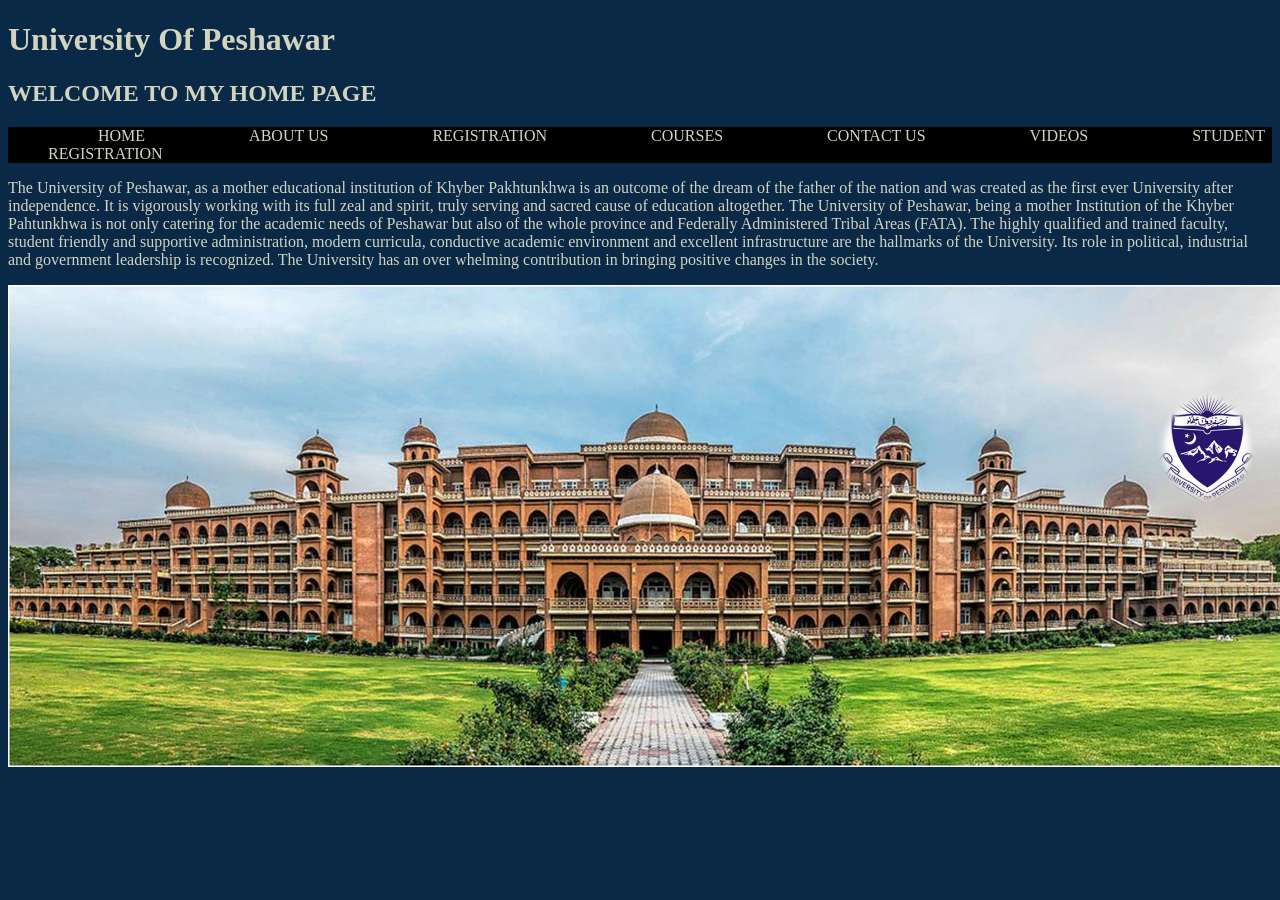
<file: index.html>
<!DOCTYPE html>
<html lang="en">
<head>
    <meta charset="UTF-8">
    <meta name="viewport" content="width=device-width, initial-scale=1.0">
    <title> Home page</title>
    <link rel="stylesheet" href="style.css">
    <style>
        nav li { display: inline; margin: 50px; }
    </style>
</head>
<body>
    <header>
        <h1>University Of Peshawar</h1>
        <h2>WELCOME TO MY HOME PAGE</h2>
        <nav>
            <ul>
                <li><a href="index.html">HOME</a></li>
                <li><a href="AboutUs.html">ABOUT US</a></li>
                <li><a href="Registration.html">REGISTRATION</a></li>
                <li><a href="courses.html">COURSES</a></li>
                <li><a href="contact.html">CONTACT US</a></li>
                <li><a href="video.html">VIDEOS</a></li>
                <li><a href="Task1_student_registration.html">STUDENT REGISTRATION</a></li>
            </ul>
        </nav>
    </header>

     <p>The University of Peshawar, as a mother educational institution of Khyber Pakhtunkhwa is an outcome of the dream
        of the father of the nation and was created as the first ever University after independence. It is vigorously
        working with its full zeal and spirit, truly serving and sacred cause of education altogether.

        The University of Peshawar, being a mother Institution of the Khyber Pahtunkhwa is not only catering for the
        academic needs of Peshawar but also of the whole province and Federally Administered Tribal Areas (FATA). The
        highly qualified and trained faculty, student friendly and supportive administration, modern curricula,
        conductive academic environment and excellent infrastructure are the hallmarks of the University. Its role in
        political, industrial and government leadership is recognized. The University has an over whelming contribution
        in bringing positive changes in the society.</p>

    <img src="images/university_of_peshawar_cover.jpg" alt="Peshawar  Of University img" width="1300">

   
</body>
</html>
</file>
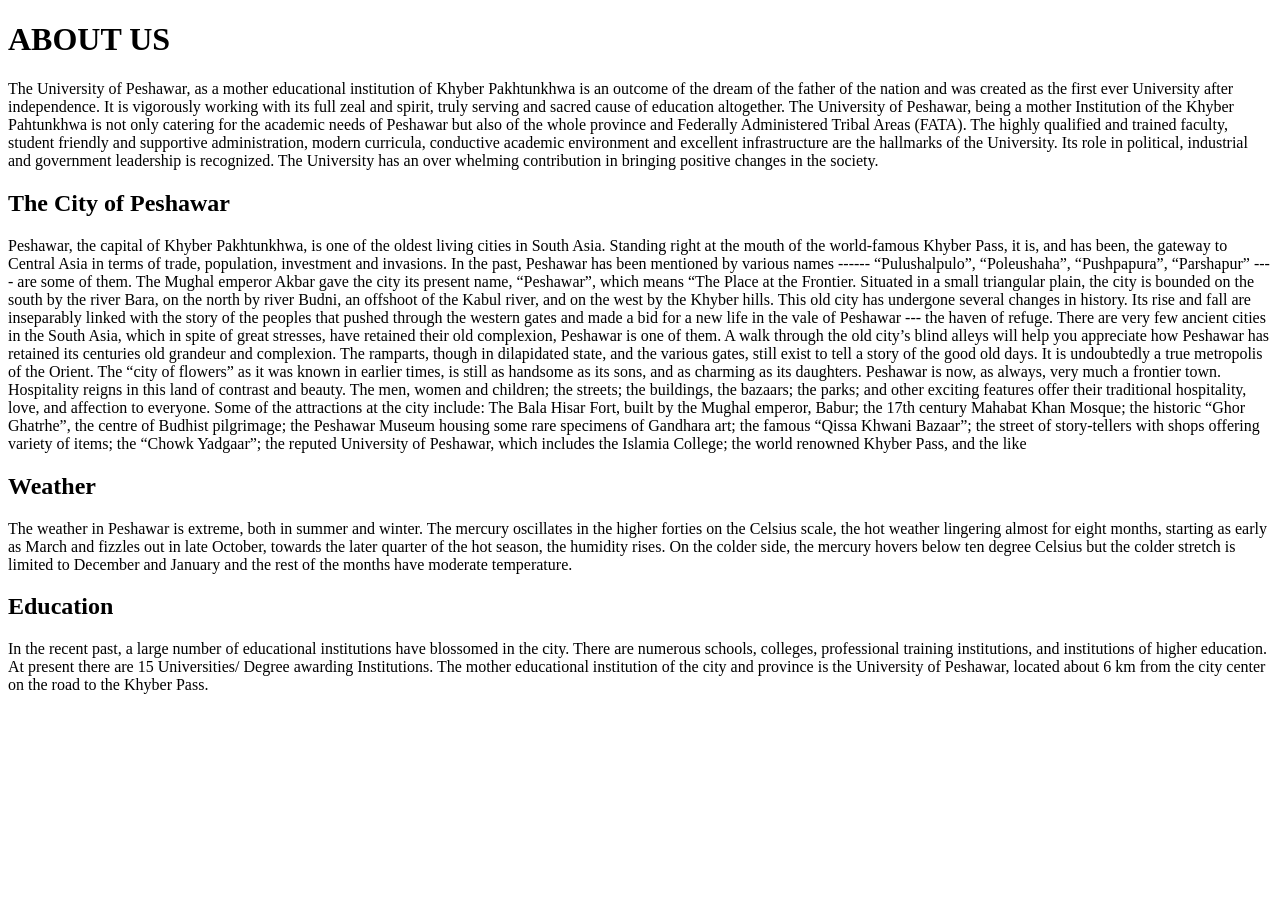
<file: AboutUs.html>
<!DOCTYPE html>
<html lang="en">

<head>
    <meta charset="UTF-8">
    <meta name="viewport" content="width=device-width, initial-scale=1.0">
    <title> MY About</title>
</head>

<body>
    <header>
        <h1>ABOUT US</h1>
    </header>

    <p>The University of Peshawar, as a mother educational institution of Khyber Pakhtunkhwa is an outcome of the dream
        of the father of the nation and was created as the first ever University after independence. It is vigorously
        working with its full zeal and spirit, truly serving and sacred cause of education altogether.

        The University of Peshawar, being a mother Institution of the Khyber Pahtunkhwa is not only catering for the
        academic needs of Peshawar but also of the whole province and Federally Administered Tribal Areas (FATA). The
        highly qualified and trained faculty, student friendly and supportive administration, modern curricula,
        conductive academic environment and excellent infrastructure are the hallmarks of the University. Its role in
        political, industrial and government leadership is recognized. The University has an over whelming contribution
        in bringing positive changes in the society.</p>

    <h2>The City of Peshawar</h2>

    <p>Peshawar, the capital of Khyber Pakhtunkhwa, is one of the oldest living cities in South Asia. Standing right at
        the mouth of the world-famous Khyber Pass, it is, and has been, the gateway to Central Asia in terms of trade,
        population, investment and invasions. In the past, Peshawar has been mentioned by various names ------
        “Pulushalpulo”, “Poleushaha”, “Pushpapura”, “Parshapur” ---- are some of them. The Mughal emperor Akbar gave the
        city its present name, “Peshawar”, which means “The Place at the Frontier.

        Situated in a small triangular plain, the city is bounded on the south by the river Bara, on the north by river
        Budni, an offshoot of the Kabul river, and on the west by the Khyber hills.

        This old city has undergone several changes in history. Its rise and fall are inseparably linked with the story
        of the peoples that pushed through the western gates and made a bid for a new life in the vale of Peshawar ---
        the haven of refuge. There are very few ancient cities in the South Asia, which in spite of great stresses,

        have retained their old complexion, Peshawar is one of them. A walk through the old city’s blind alleys will
        help you appreciate how Peshawar has retained its centuries old grandeur and complexion. The ramparts, though in
        dilapidated state, and the various gates, still exist to tell a story of the good old days. It is undoubtedly a
        true metropolis of the Orient. The “city of flowers” as it was known in earlier times, is still as handsome as
        its sons, and as charming as its daughters.

        Peshawar is now, as always, very much a frontier town. Hospitality reigns in this land of contrast and beauty.
        The men, women and children; the streets; the buildings, the bazaars; the parks; and other exciting features
        offer their traditional hospitality, love, and affection to everyone. Some of the attractions at the city
        include: The Bala Hisar Fort, built by the Mughal emperor, Babur; the 17th century Mahabat Khan Mosque; the
        historic “Ghor Ghatrhe”, the centre of Budhist pilgrimage; the Peshawar Museum housing some rare specimens of
        Gandhara art; the famous “Qissa Khwani Bazaar”; the street of story-tellers with shops offering variety of
        items; the “Chowk Yadgaar”; the reputed University of Peshawar, which includes the Islamia College; the world
        renowned Khyber Pass, and the like</p>

    <h2>Weather</h2>
    <p>The weather in Peshawar is extreme, both in summer and winter. The mercury oscillates in the higher forties on
        the Celsius scale, the hot weather lingering almost for eight months, starting as early as March and fizzles out
        in late October, towards the later quarter of the hot season, the humidity rises. On the colder side, the
        mercury hovers below ten degree Celsius but the colder stretch is limited to December and January and the rest
        of the months have moderate temperature.</p>

    <h2>Education</h2>
    <p>In the recent past, a large number of educational institutions have blossomed in the city. There are numerous
        schools, colleges, professional training institutions, and institutions of higher education. At present there
        are 15 Universities/ Degree awarding Institutions. The mother educational institution of the city and province
        is the University of Peshawar, located about 6 km from the city center on the road to the Khyber Pass.</p>

</body>

</html>
</file>
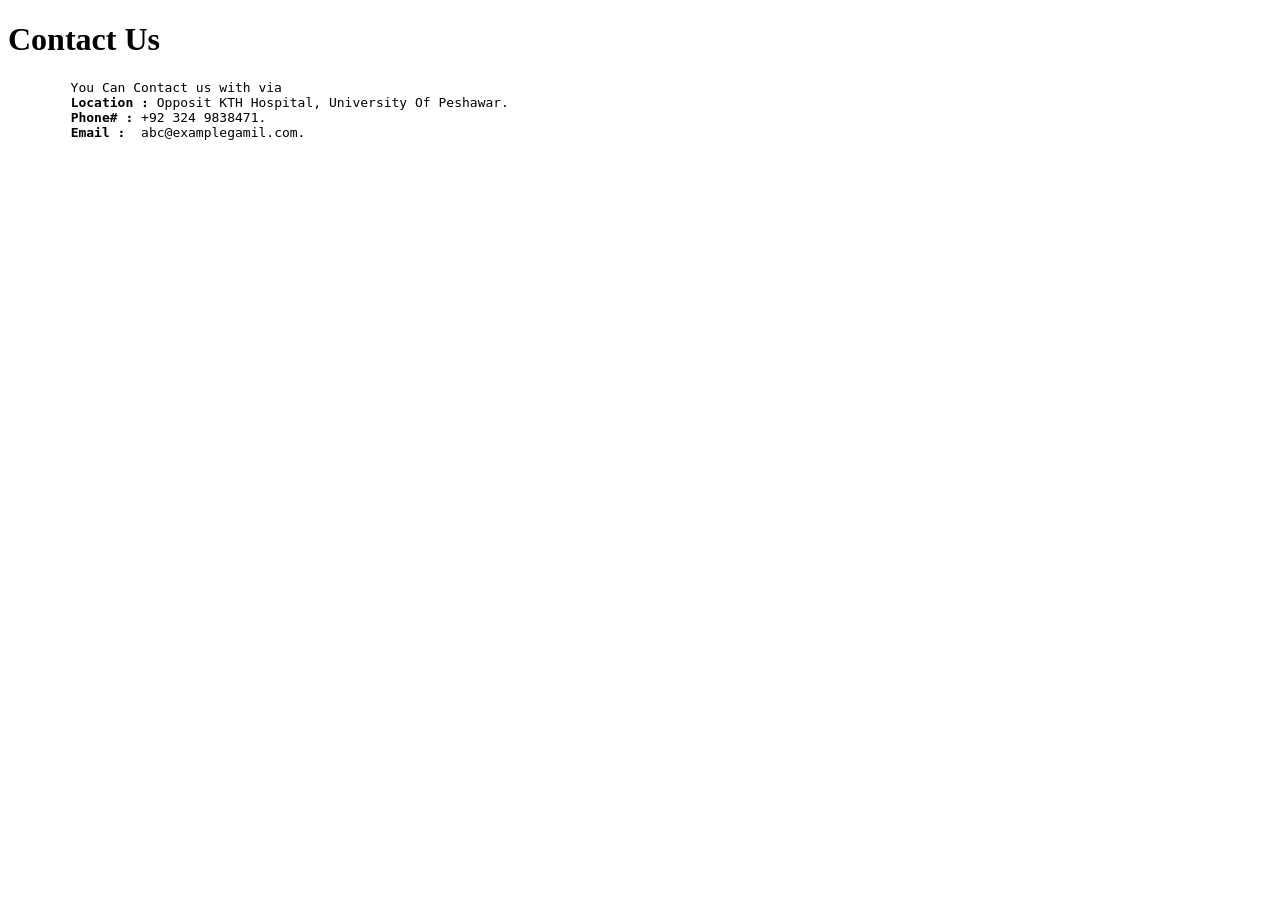
<file: contact.html>
<!DOCTYPE html>
<html lang="en">
<head>
    <meta charset="UTF-8">
    <meta name="viewport" content="width=device-width, initial-scale=1.0">
    <title> Contact Us </title>
</head>
<body>
    <h1> Contact Us</h1>

    <pre>
        You Can Contact us with via
        <b>Location :</b> Opposit KTH Hospital, University Of Peshawar.
        <b>Phone# :</b> +92 324 9838471.
        <b>Email : </b> abc@examplegamil.com.
    </pre>
</body>
</html>
</file>
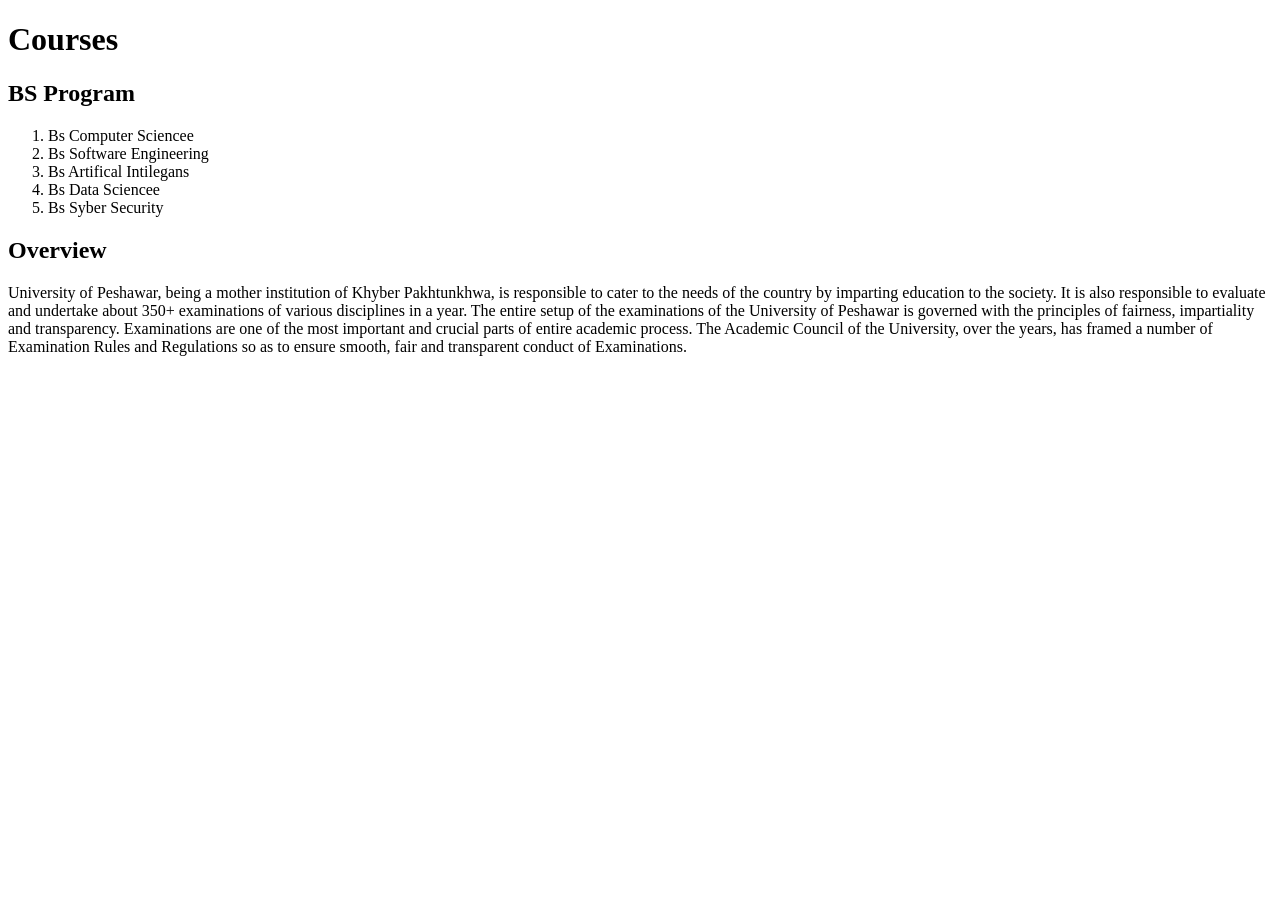
<file: courses.html>
<!DOCTYPE html>
<html lang="en">

<head>
    <meta charset="UTF-8">
    <meta name="viewport" content="width=device-width, initial-scale=1.0">
    <title> My courses</title>
</head>

<body>
    <h1>Courses</h1>

    <h2>BS Program</h2>
    <ol>
        <li>Bs Computer Sciencee</li>
        <li>Bs Software Engineering</li>
        <li>Bs Artifical Intilegans </li>
        <li>Bs Data Sciencee</li>
        <li>Bs Syber Security</li>
    </ol>

    <h2>Overview</h2>
    <p>University of Peshawar, being a mother institution of Khyber Pakhtunkhwa, is responsible to cater to the needs of
        the country by imparting education to the society. It is also responsible to evaluate and undertake about 350+
        examinations of various disciplines in a year.

        The entire setup of the examinations of the University of Peshawar is governed with the principles of fairness,
        impartiality and transparency.

        Examinations are one of the most important and crucial parts of entire academic process. The Academic Council of
        the University, over the years, has framed a number of Examination Rules and Regulations so as to ensure smooth,
        fair and transparent conduct of Examinations.</p>

</body>

</html>
</file>
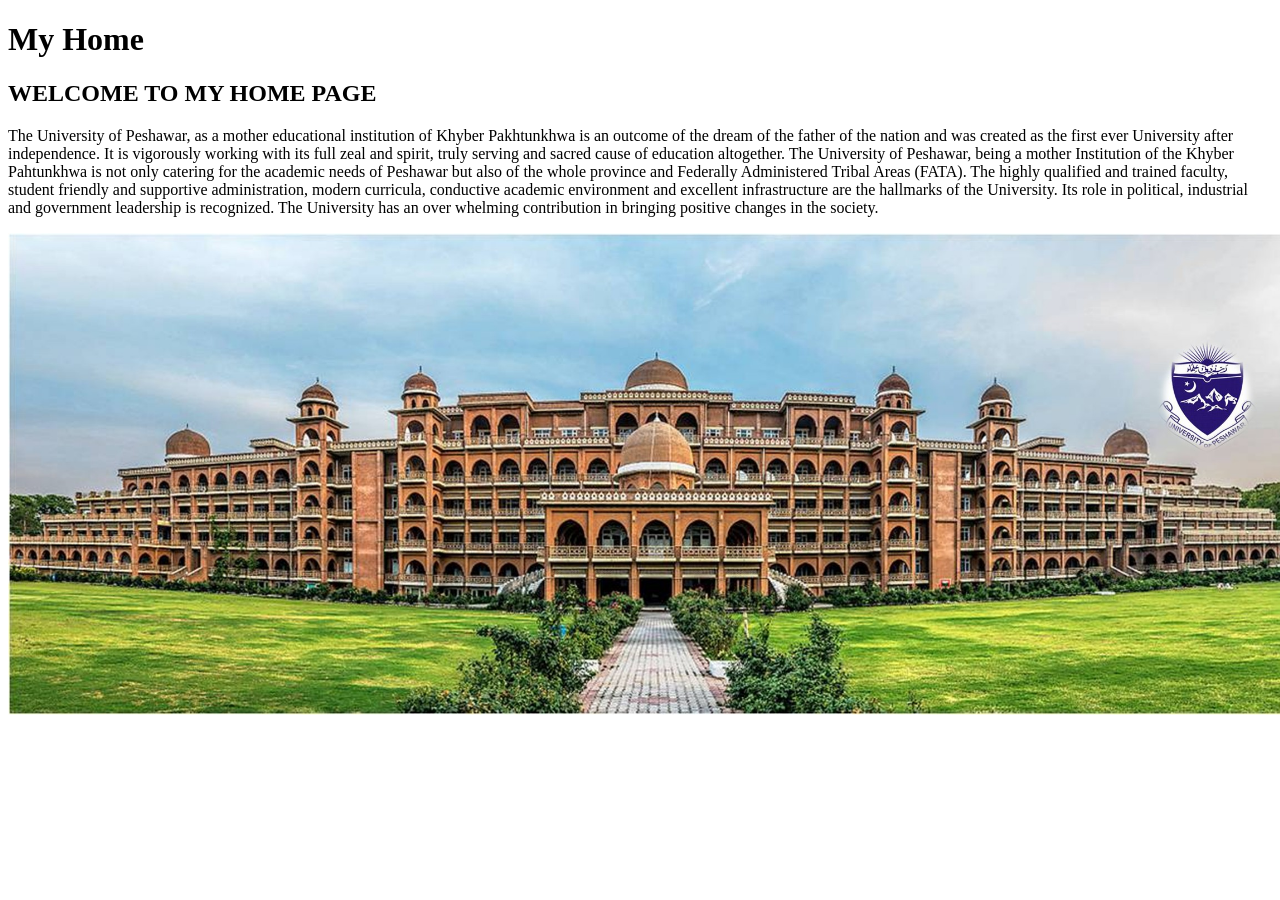
<file: Home.html>
<!DOCTYPE html>
<html lang="en">
<head>
    <meta charset="UTF-8">
    <meta name="viewport" content="width=device-width, initial-scale=1.0">
    <title> Home page</title>
</head>
<body>
    <h1>My Home </h1>

    <h2>WELCOME TO MY HOME PAGE </h2> 

     <p>The University of Peshawar, as a mother educational institution of Khyber Pakhtunkhwa is an outcome of the dream
        of the father of the nation and was created as the first ever University after independence. It is vigorously
        working with its full zeal and spirit, truly serving and sacred cause of education altogether.

        The University of Peshawar, being a mother Institution of the Khyber Pahtunkhwa is not only catering for the
        academic needs of Peshawar but also of the whole province and Federally Administered Tribal Areas (FATA). The
        highly qualified and trained faculty, student friendly and supportive administration, modern curricula,
        conductive academic environment and excellent infrastructure are the hallmarks of the University. Its role in
        political, industrial and government leadership is recognized. The University has an over whelming contribution
        in bringing positive changes in the society.</p>

    <img src="/Images/university_of_peshawar_cover.jpg" alt="Peshawar  Of University img" width="1300">

   
</body>
</html>
</file>
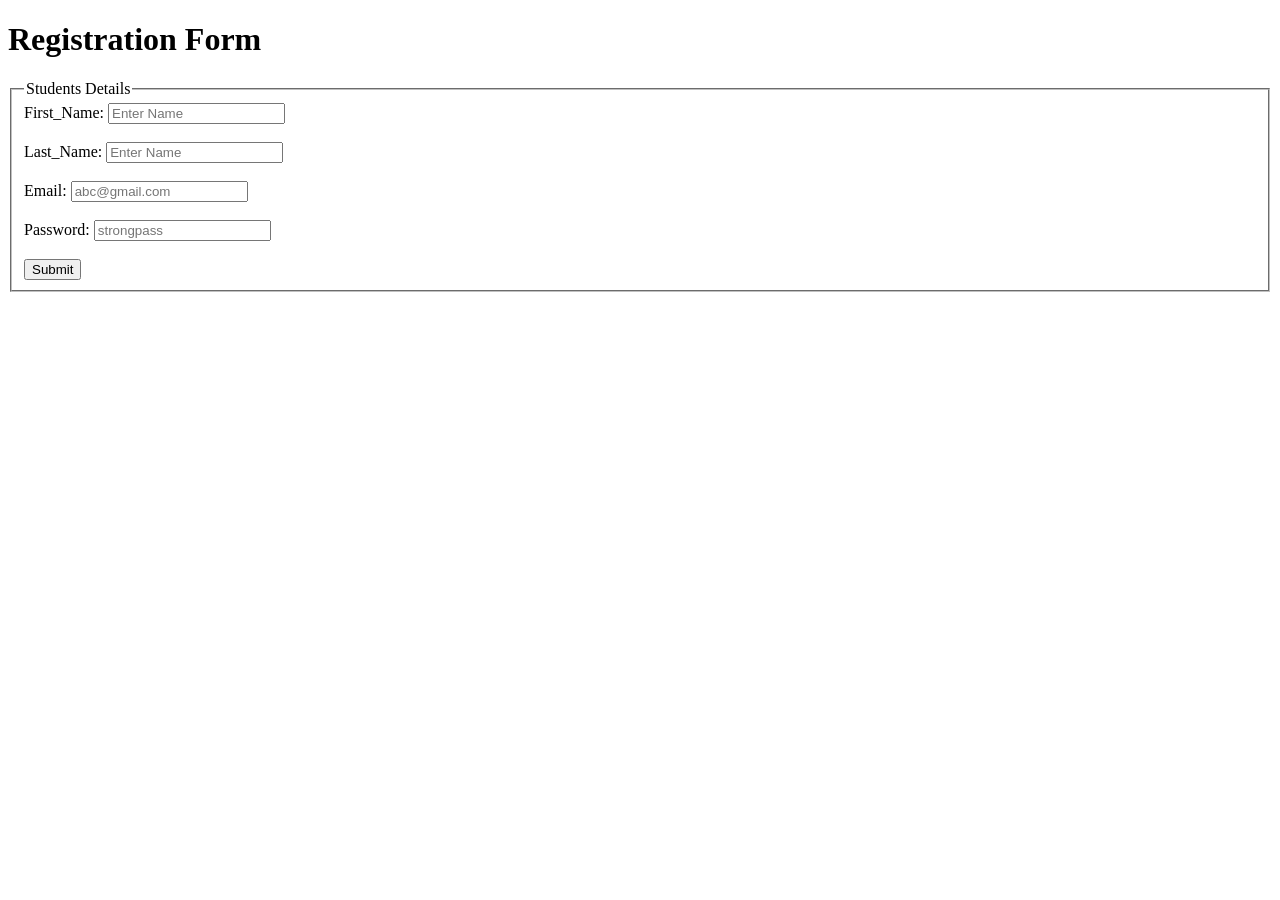
<file: Registration.html>
<!DOCTYPE html>
<html lang="en">
<head>
    <meta charset="UTF-8">
    <meta name="viewport" content="width=device-width, initial-scale=1.0">
    <title> Registration Form</title>
</head>
<body>
    <h1>Registration Form</h1>

    <fieldset>
        <legend> Students Details</legend>
        <label for="fname"> First_Name:</label>
        <input type="text" name="Std_Name" id="fname" placeholder="Enter Name"> <br> <br>
        <label for="lname"> Last_Name:</label>
        <input type="text" name="Std_Name" id="lname" placeholder="Enter Name"> <br><br>
        <label for="eml"> Email:</label>
        <input type="email" name="email" id="eml" placeholder="abc@gmail.com"> <br><br>
        <label for="pass"> Password:</label>
        <input type="password" name="password" id="pass" placeholder="strongpass" required> <br> <br>
        <input type="button" value="Submit">
    </fieldset>
</body>
</html>
</file>
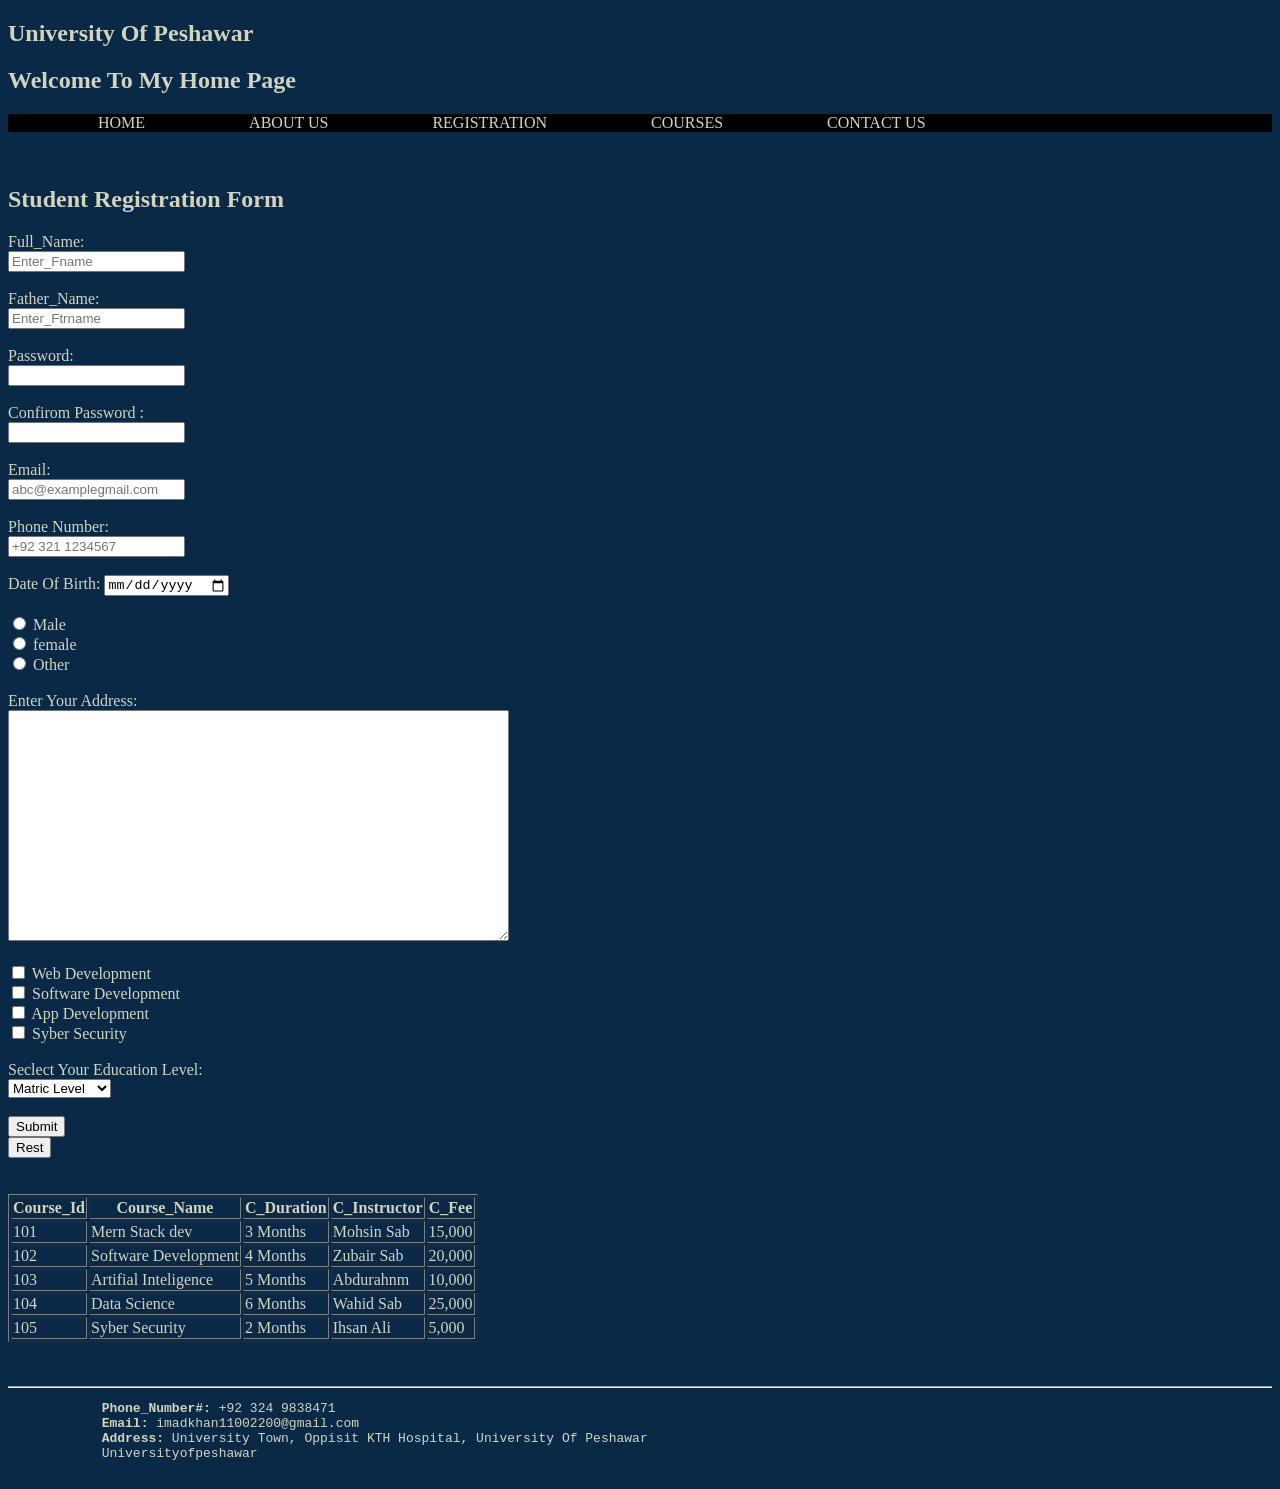
<file: Task1_student_registration.html>
<!DOCTYPE html>
<html lang="en">

<head>
    <meta charset="UTF-8">
    <meta name="viewport" content="width=device-width, initial-scale=1.0">
    <title> Student Registration Web Page</title>
    <link rel="stylesheet" href="style.css">
    <style>
        nav li {
            display: inline;
            margin: 50px;

        }
    </style>
</head>

<body>
    <section>
        <header>
            <h1>University Of Peshawar </h1>
            <h2>Welcome To My Home Page</h2>

            <nav>
                <ul>
                    <li><a href="index.html"> HOME</a></li>
                    <li><a href="AboutUs.html">ABOUT US</a></li>
                    <li><a href="Registration.html"> REGISTRATION</a></li>
                    <li><a href="courses.html">COURSES</a></li>
                    <li><a href="contact.html">CONTACT US</a> </li>
                </ul>
            </nav>
        </header>
    </section>
    <br>

    <section>
        <form action="">
            <h1>Student Registration Form</h1>

            <label for="fname"> Full_Name: </label> <br>
            <input type="text" name="username" id="fname" placeholder="Enter_Fname">
            <br> <br>

            <label for="ftrname"> Father_Name:</label> <br>
            <input type="text" name="username" id="ftrname" placeholder="Enter_Ftrname">
            <br> <br>

            <label for="password"> Password: </label><br>
            <input type="password" name="password" id="password" minlength="8"
                pattern="^(?=.*[a-z])(?=.*[A-Z])(?=.*\d)(?=.*[@$!%*?&])[A-Za-z\d@$!%*?&]{8,}$"
                title="Password must be at least 8 characters long and include one uppercase letter, one lowercase letter, one number, and one special character.">
            <br> <br>
            <label for="conpassword"> Confirom Password : </label><br>
            <input type="password" name="password" id="conpassword" minlength="8"
                pattern="^(?=.*[a-z])(?=.*[A-Z])(?=.*\d)(?=.*[@$!%*?&])[A-Za-z\d@$!%*?&]{8,}$"
                title="Password must be at least 8 characters long and include one uppercase letter, one lowercase letter, one number, and one special character.">
            <br><br>

            <label for="email"> Email: </label> <br>
            <input type="email" name="email" id="email" placeholder="abc@examplegmail.com" required>
            <br> <br>

            <label for="pnumber"> Phone Number: </label> <br>
            <input type="tel" name="number" id="pnumber" placeholder="+92 321 1234567" inputmode="numeric">
            <br><br>

            <label for="dob"> Date Of Birth: </label>
            <input type="date" name="Bithday" id="dob">
            <br><br>

            <input type="radio" name="Gender" id="male" value="male">
            <label for="male"> Male</label>
            <br>
            <input type="radio" name="Gender" id="female" value="female">
            <label for="female"> female</label>
            <br>
            <input type="radio" name="Gender" id="other" value="other">
            <label for="other"> Other</label>
            <br> <br>

            <label for="address"> Enter Your Address:</label> <br>
            <textarea name="address" id="address" cols="60" rows="15"></textarea>
            <br> <br>


            <input type="checkbox" name="course" id="web">
            <label for="Web"> Web Development</label>
            <br>

            <input type="checkbox" name="course" id="soft">
            <label for="soft"> Software Development</label>
            <br>
            <input type="checkbox" name="course" id="app">
            <label for="app"> App Development</label>
            <br>
            <input type="checkbox" name="course" id="syber">
            <label for="syber"> Syber Security</label>
            <br> <br>

            <label for="edt"> Seclect Your Education Level:</label><br>
            <select name="Education" id="edt">
                <option value="Matric"> Matric Level </option>
                <option value="Fsc"> Inter Level</option>
                <option value="Bs"> Bachlor Level</option>
                <option value="Master"> Master Level</option>
            </select>
            <br> <br>

            <input type="submit" value="Submit"><br>

            <input type="reset" value="Rest">
        </form>
    </section>
    <br>
    <br>

    <section>
        <table border="1px">
            <thead>
                <tr>
                    <th>Course_Id</th>
                    <th>Course_Name</th>
                    <th>C_Duration</th>
                    <th>C_Instructor</th>
                    <th>C_Fee</th>
                </tr>
            </thead>
            <tbody>
                <tr>
                    <td>101</td>
                    <td>Mern Stack dev</td>
                    <td>3 Months</td>
                    <td>Mohsin Sab</td>
                    <td>15,000</td>
                </tr>
                <tr>
                    <td>102</td>
                    <td>Software Development</td>
                    <td>4 Months</td>
                    <td>Zubair Sab</td>
                    <td> 20,000</td>
                </tr>
                <tr>
                    <td>103</td>
                    <td>Artifial Inteligence</td>
                    <td>5 Months</td>
                    <td>Abdurahnm</td>
                    <td>10,000</td>
                </tr>
                <tr>
                    <td>104</td>
                    <td>Data Science</td>
                    <td>6 Months</td>
                    <td>Wahid Sab</td>
                    <td>25,000</td>
                </tr>
                <tr>
                    <td>105</td>
                    <td>Syber Security</td>
                    <td>2 Months</td>
                    <td>Ihsan Ali</td>
                    <td>5,000</td>
                </tr>
            </tbody>
        </table>
    </section>
    <br><br>

    <hr>

    <section>
        <footer>
            <pre>
            <b>Phone_Number#:</b> +92 324 9838471
            <b>Email:</b> imadkhan11002200@gmail.com
            <b>Address:</b> University Town, Oppisit KTH Hospital, University Of Peshawar
            <a href="http://uop.edu.pk/">Universityofpeshawar</a> 
        </pre>
        </footer>
    </section>

</body>

</html>
</file>
<file: style.css>
* {
    margin: o;
    padding: o;

}

body {
    background-color: #0A2947;
    color: #D3D4C0;
}

li {
    color: #F3E4C9;
}
a {
    color: #D3D4C0;
    text-decoration: none;
} 
nav {
    background-color: black;
}
</file>
